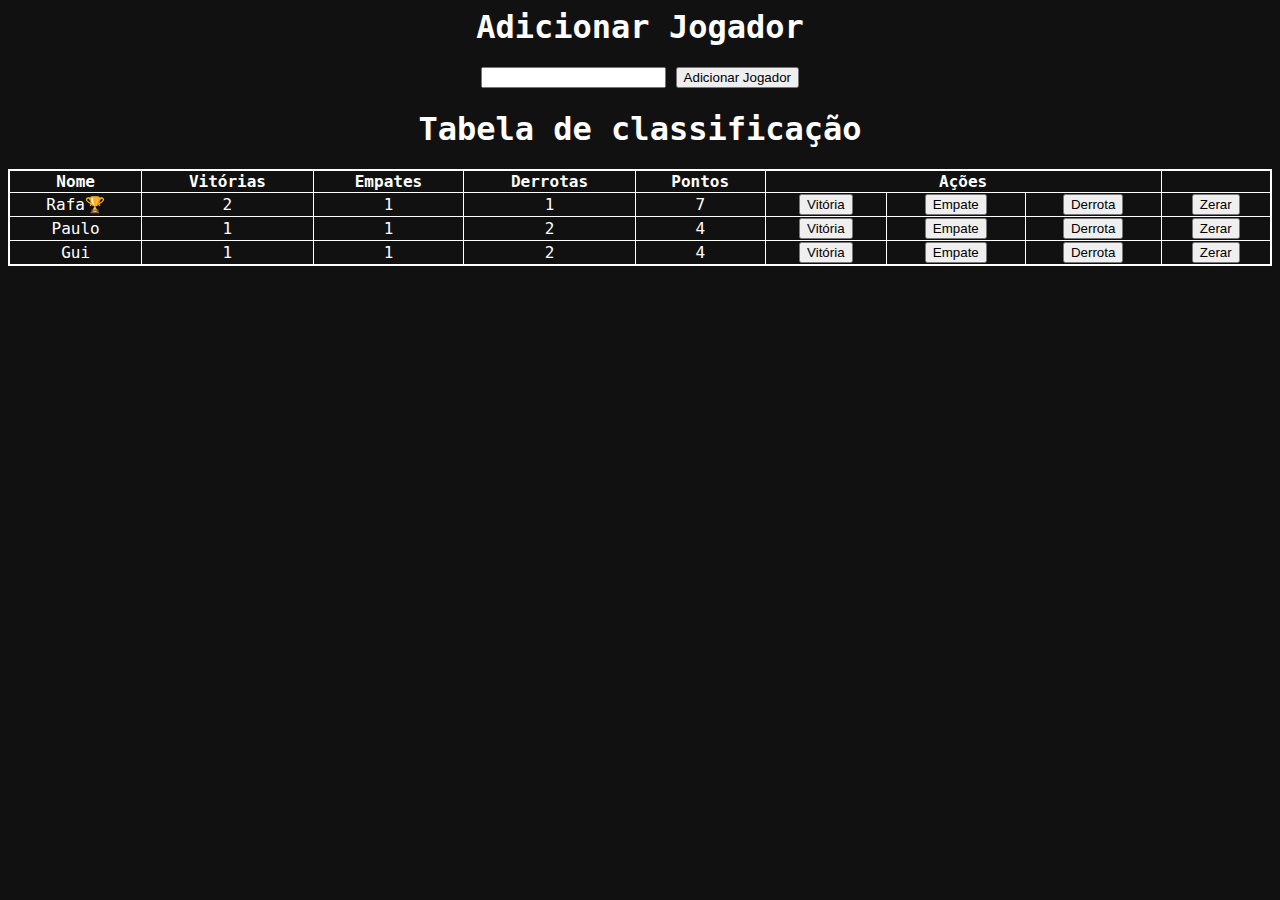
<file: Aula6/index.html>
<html>

<head>
  <link rel="stylesheet" href="style.css">
  <title>
    Imersão Dev - Aula 06
  </title>
</head>

<body>

  <h1>Adicionar Jogador</h1>
  <input type="text" id="nome" />
  <button name="btAdicionarJogador" onclick="adicionarJogador()">Adicionar Jogador</button>

  <h1>Tabela de classificação</h1>

  <table style="width:100%">
    <thead>
      <tr>
        <th>Nome</th>
        <th>Vitórias</th>
        <th>Empates</th>
        <th>Derrotas</th>
        <th>Pontos</th>
        <th colspan="3">Ações</th>
      </tr>
    </thead>
    <tbody id="tabelaJogadores">
      <!--       <tr>
        <td>Paulo</td>
        <td>2</td>
        <td>5</td>
        <td>1</td>
        <td>24</td>
        <td><button onClick="adicionarVitoria()">Vitória</button></td>
        <td><button onClick="adicionarEmpate()">Empate</button></td>
        <td><button onClick="adicionarDerrota()">Derrota</button></td>
      </tr>
      <tr>
        <td>Rafa</td>
        <td>3</td>
        <td>5</td>
        <td>6</td>
        <td>2</td>
        <td><button onClick="adicionarVitoria()">Vitória</button></td>
        <td><button onClick="adicionarEmpate()">Empate</button></td>
        <td><button onClick="adicionarDerrota()">Derrota</button></td>
      </tr>
      <tr>
        <td>Gui</td>
        <td>3</td>
        <td>5</td>
        <td>6</td>
        <td>2</td>
        <td><button onClick="adicionarVitoria()">Vitória</button></td>
        <td><button onClick="adicionarEmpate()">Empate</button></td>
        <td><button onClick="adicionarDerrota()">Derrota</button></td>
      </tr> -->
    </tbody>
  </table>
</body>

<script type="text/javascript" src="script.js"></script>

</html>
</file>
<file: Aula6/style.css>
* {
  text-align: center;
}

body {
  font-family: "Roboto Mono", monospace;
  min-height: 400px;
  background-image: url("https://www.alura.com.br/assets/img/imersoes/dev-2021/tabela-classificacao-bg.png");
  background-color: #111;
  background-size: 100%;
  background-position: center;
  background-repeat: no-repeat;
}

.container {
  text-align: center;
  padding: 20px;
  height: 100vh;
}

.page-title {
  color: #ffffff;
  margin: 0 0 5px;
}

.page-subtitle {
  color: #ffffff;
  margin-top: 5px;
}

.page-logo {
  width: 200px;
}

.alura-logo {
  width: 40px;
  position: absolute;
  top: 10px;
  right: 10px;
}

table {
  border: 2px solid white;
  border-collapse: collapse;
}

h1 {
  color: white;
}

th,
tr,
td {
  border: solid 1px white;
  color: white;
}
</file>
